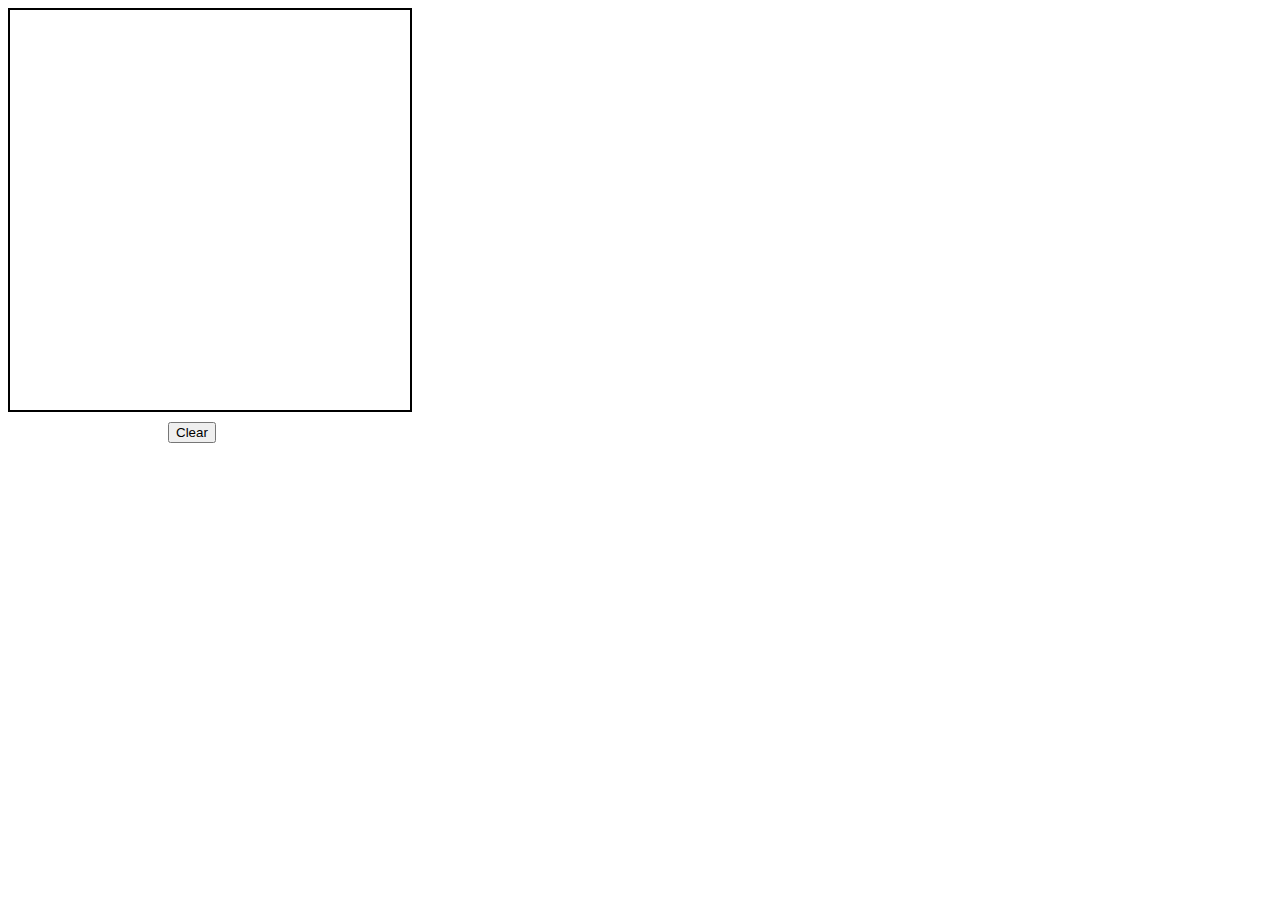
<file: templates/homepage.html>
<html>
	<head>
		<title> Tamil Character Recognition </title>    		
	</head>
	
	<body>
		
		<div class="container" style="float:left;">
			<div>
				<canvas id="canvasID" width="400" height="400" style="top:10%;left:10%;border:2px solid;"></canvas>
			</div>
			<div style="margin-bottom:10px;"></div>
			<div class="container">
				<div style="float:centre;padding-right:150px;padding-left:160px;">
					<input type="button" value="Clear" id="clr" size="23" onclick="erase()">
				</div>
				
			</div>
			
			<div id="divElementContainer" style="display: none;margin-top:50px;">
			The character is <b><span id="tamilChar"></span></b>
			</br>
			<span id="T0"></span> - <span id="T0per"></span> %
			</br>
			<span id="T1"></span> - <span id="T1per"></span> %
			</br>
			<span id="T2"></span> - <span id="T2per"></span> %
			</div>

		</div>
		

		
		<script type="text/javascript">

			var canvas;
			var ctx;
			var divElement =  document.getElementById("divElementContainer");
			var prevX = 0;
			var currX = 0;
			var prevY = 0;
			var currY = 0;
			var paths = []; // recording paths
			var paintFlag = false;
			var color = "black";
			var lineWidth = 10;

			var clearBeforeDraw = false;
			
			divElement.style.display = "none";	
			function erase()
			{
				divElement.style.display = "none";	
				ctx.clearRect(0, 0, canvas.width, canvas.height);
			}


			function draw(ctx, color, lineWidth, x1, y1, x2, y2) 
			{
				ctx.beginPath();
				ctx.strokeStyle = color;
				ctx.lineWidth = lineWidth;
				ctx.lineCap = 'round';
				ctx.lineJoin = 'round';
				ctx.moveTo(x1, y1);
				ctx.lineTo(x2, y2);
				ctx.stroke();
				ctx.closePath();
			}
			
			function findxy(res, e)
			{
				if (res == 'down') 
				{
					
					if (clearBeforeDraw == true)
					{
						ctx.clearRect(0,0,canvas.width,canvas.height);
						paths = [];
						clearBeforeDraw = false;
					}

					if (e.pageX != undefined && e.pageY != undefined)
					{
						currX = e.pageX-canvas.offsetLeft;
						currY = e.pageY-canvas.offsetTop;
					}
					else
					{
						currX = e.clientX + document.body.scrollLeft + document.documentElement.scrollLeft - canvas.offsetLeft;
						currY = e.clientY + document.body.scrollTop + document.documentElement.scrollTop - canvas.offsetTop;
					}
					//draw a circle
					ctx.beginPath();
					ctx.lineWidth = 1;
					ctx.arc(currX,currY,lineWidth/2,0,2*Math.PI);
					ctx.stroke();
					ctx.closePath();
					ctx.fill();

					paths.push([[currX], [currY]]);
					paintFlag = true;
				}
				
				if (res == "out") 
				{
					paintFlag = false;
					
					//console.log(paths);
				}
				if (res == "up") 
				{
					paintFlag = false;
					
					recognize();
				}

				if (res == 'move') 
				{
					if (paintFlag)
					{
						// draw a line to previous point
						prevX = currX;
						prevY = currY;
						if (e.pageX != undefined && e.pageY != undefined)
						{
							currX = e.pageX-canvas.offsetLeft;
							currY = e.pageY-canvas.offsetTop;
						}
						else
						{
							currX = e.clientX + document.body.scrollLeft + document.documentElement.scrollLeft - canvas.offsetLeft;
							currY = e.clientY + document.body.scrollTop + document.documentElement.scrollTop - canvas.offsetTop;
						}
						currPath = paths[paths.length-1];
						currPath[0].push(currX);
						currPath[1].push(currY);
						paths[paths.length-1] = currPath;
						draw(ctx, color, lineWidth, prevX, prevY, currX, currY);
					}
				}
			}
			function init() 
			{
				
				canvas = document.getElementById('canvasID');
				ctx = canvas.getContext("2d");

				canvas.addEventListener("mousemove", function (e) { findxy('move', e) }, false);					
				canvas.addEventListener("mousedown", function (e) { findxy('down', e) }, false);
				canvas.addEventListener("mouseup", function (e) {  findxy('up', e) }, false);
				canvas.addEventListener("mouseout", function (e) { findxy('out', e) }, false);
			}
			
			init();
			
			function imageDataToGrayscale(imgData)
			{
				var grayscaleImg = [];
				for (var y = 0; y < imgData.height; y++)
				{
					grayscaleImg[y]=[];
					for (var x = 0; x < imgData.width; x++)
					{
						var offset = y * 4 * imgData.width + 4 * x;
						var alpha = imgData.data[offset+3];
						// weird: when painting with stroke, alpha == 0 means white;
						// alpha > 0 is a grayscale value; in that case I simply take the R value
						if (alpha == 0)
						{
							imgData.data[offset] = 255;
							imgData.data[offset+1] = 255;
							imgData.data[offset+2] = 255;
						}
						imgData.data[offset+3] = 255;
						// simply take red channel value. Not correct, but works for
						// black or white images.
						grayscaleImg[y][x] = imgData.data[y*4*imgData.width + x*4 + 0] / 255;
					}
				}
				return grayscaleImg;
			}

			function recognize()
			{
				var imgData = ctx.getImageData(0, 0, 400, 400);
				
				var xhr = new XMLHttpRequest();
				xhr.open("POST", "/postmethod", true);
				xhr.setRequestHeader('Content-Type', 'application/json');
				xhr.send(imageDataToGrayscale(imgData));
				
				xhr.onreadystatechange = function() 
				{
					if (this.readyState == 4 && this.status == 200) 
					{
						var responseText = this.responseText;
						var responseTextArray = responseText.split(',');
						console.log(responseTextArray);

						document.getElementById("tamilChar").innerHTML = responseTextArray[0];
						document.getElementById("T0").innerHTML = responseTextArray[0];
						document.getElementById("T1").innerHTML = responseTextArray[1];
						document.getElementById("T2").innerHTML = responseTextArray[2];
						document.getElementById("T0per").innerHTML = responseTextArray[3];
						document.getElementById("T1per").innerHTML = responseTextArray[4];
						document.getElementById("T2per").innerHTML = responseTextArray[5];
						divElement.style.display = "block";
					}
				};
			}
		</script>	
	</body>
</html>
</file>
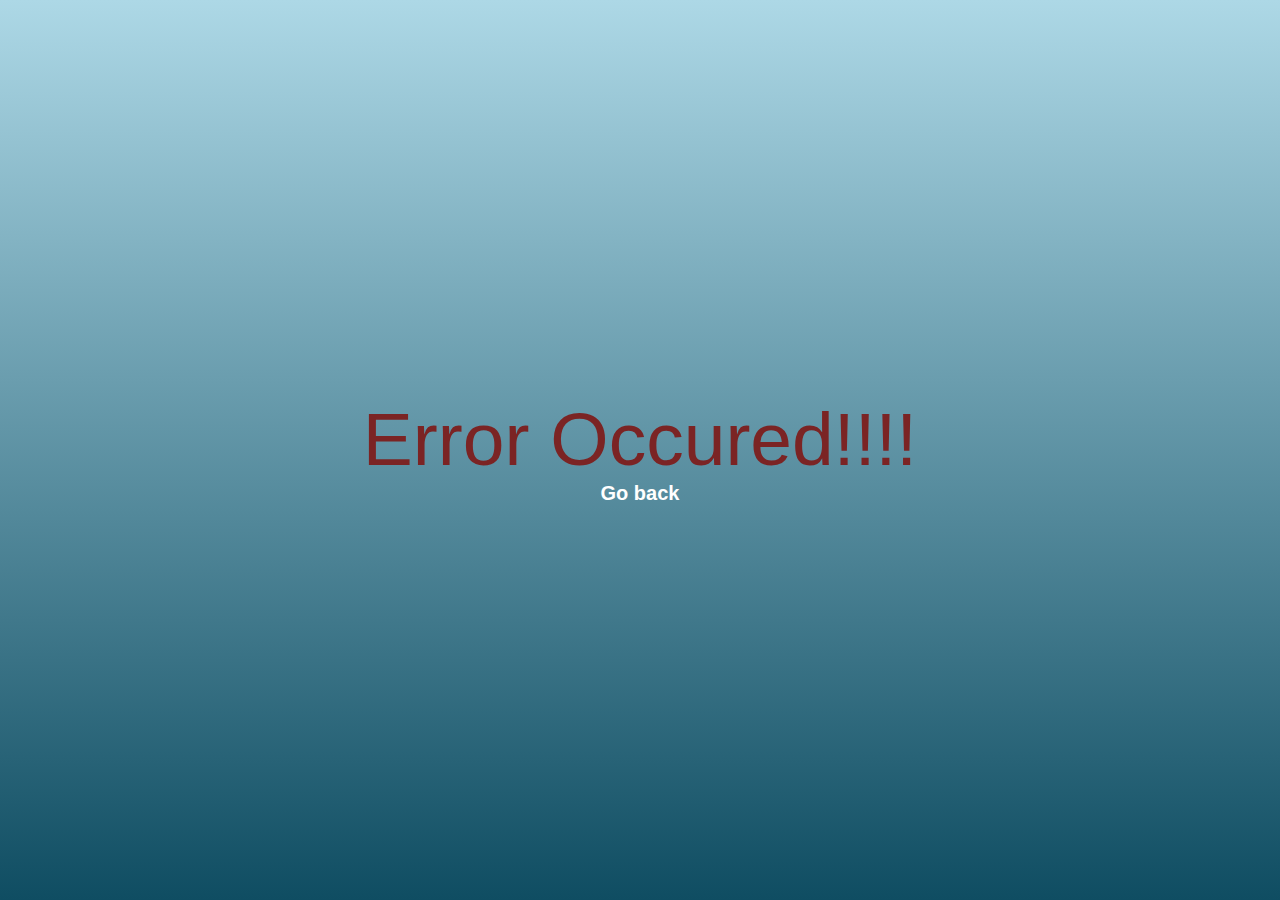
<file: templates/index2.html>
<!DOCTYPE html>
<html lang="en">
<head>
    <meta charset="UTF-8">
    <meta http-equiv="X-UA-Compatible" content="IE=edge">
    <meta name="viewport" content="width=device-width, initial-scale=1.0">
    <title>Hurrah!</title>
</head>
<body>
    <p class="title">Error Occured!!!!</p>
    <a href="/index">Go back</a>
</body>
<style>

*
{
    margin: 0;
    padding: 0;
}
body{
    font-family: sans-serif;
    background-image: linear-gradient(lightblue,rgb(15, 77, 98));
    width: 100%;
    display: flex;
    flex-direction: column;
    justify-content: center;
    align-items: center;
}
html, body {
    margin: 0;
    height: 100%;
}

p{
    font-size: 75px;
    text-align: center;
    color:rgb(123, 36, 36) ;
}
a{
   color: white;
   font-size: 20px;
   font-weight: bold;
   text-decoration: none;
   cursor: pointer;
}
</style>

<script>

fetch('http://0.0.0.0:8000/input')
  .then(response => response.json())
  .then(json => {
    document.querySelector('.title').innerHTML=json.output;
  })
</script>
</html>
</file>
